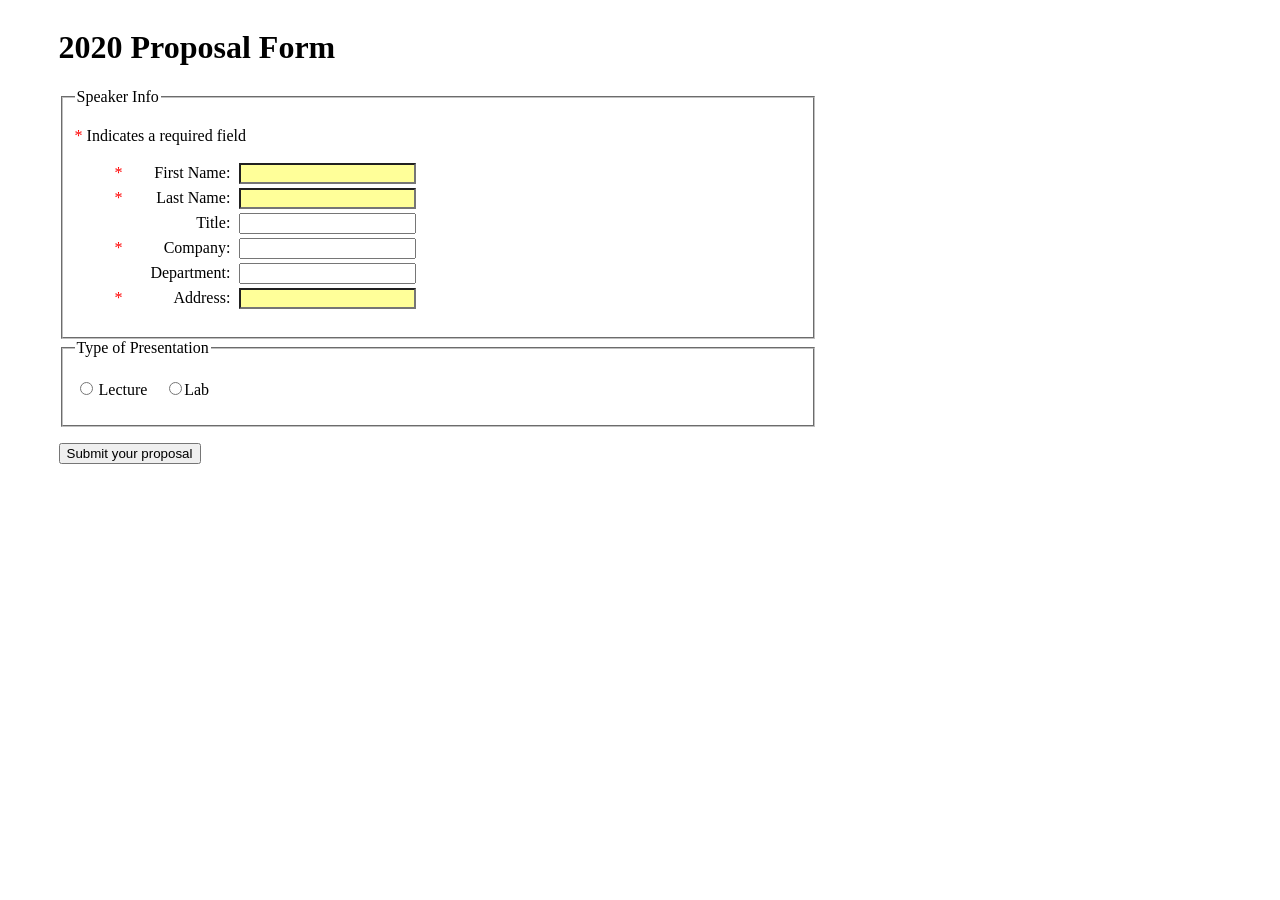
<file: Assignment-11/form.html>
<!doctype html>
<html lang="en">
  <head>
    <meta charset="utf-8" />
    <title>2020 Proposal Form</title>
    <!-- note that case matters for the link to the CSS file. 
 --- make sure the case of your file names and directories match. -->
    <link rel="stylesheet" href="css/form.css" />

    <!-- allow html5 to run in older versions of IE -->
    <!--[if lt IE 9]>
      <script src="http://html5shiv.googlecode.com/svn/trunk/html5.js"></script>
    <![endif]-->
  </head>

  <body>
    <div id="wrapper">
      <form action="" method="post" id="proposal2020">
        <div id="formcol1">
          <h1>2020 Proposal Form</h1>
          <fieldset>
            <legend>Speaker Info</legend>
            <p><span id="red-asterisk">*</span> Indicates a required field</p>
            <ul>
              <li>
                <label for="fstspkr1"
                  ><span id="red-asterisk">*</span> First Name:</label
                >
                <input
                  id="fstspkr1"
                  name="fstspkr1"
                  type="text"
                  class="reqfield"
                />
              </li>

              <li>
                <label for="lstname1"
                  ><span id="red-asterisk">*</span> Last Name:</label
                >
                <input
                  id="lstname1"
                  name="lstname1"
                  type="text"
                  class="reqfield"
                />
              </li>
              <li>
                <label for="spkrtitle1">Title:</label>
                <input
                  id="spkrtitle1"
                  name="spkrtitle1"
                  type="text"
                  maxlength="48"
                />
              </li>
              <li>
                <label for="company1"
                  ><span id="red-asterisk">*</span> Company:</label
                >
                <input id="company1" name="company1" type="text" />
              </li>
              <li>
                <label for="department1">Department:</label>
                <input id="department1" name="department1" type="text" />
              </li>
              <li>
                <label for="address1"
                  ><span id="red-asterisk">*</span> Address:</label
                >
                <input
                  id="address1"
                  class="reqfield"
                  name="address1"
                  type="text"
                />
              </li>
            </ul>
          </fieldset>
        </div>
        <!-- end of formcol1 div -->
        <div id="multchoice">
          <fieldset>
            <legend>Type of Presentation</legend>

            <p>
              <span
                ><input
                  value="1"
                  id="TypeofPres_lec"
                  name="p-type"
                  type="radio"
                />
                <label for="TypeofPres_lec">Lecture</label>
              </span>

              <span
                ><input
                  value="2"
                  id="TypeofPres_lab"
                  name="p-type"
                  type="radio"
                /><label for="TypeofPres_lab">Lab</label></span
              >
            </p>
          </fieldset>

          <p class="submit-button">
            <input type="submit" value="Submit your proposal" />
          </p>
        </div>
        <!-- end of multchoice div -->
      </form>
    </div>
    <!-- end wrapper div -->
  </body>
</html>
</file>
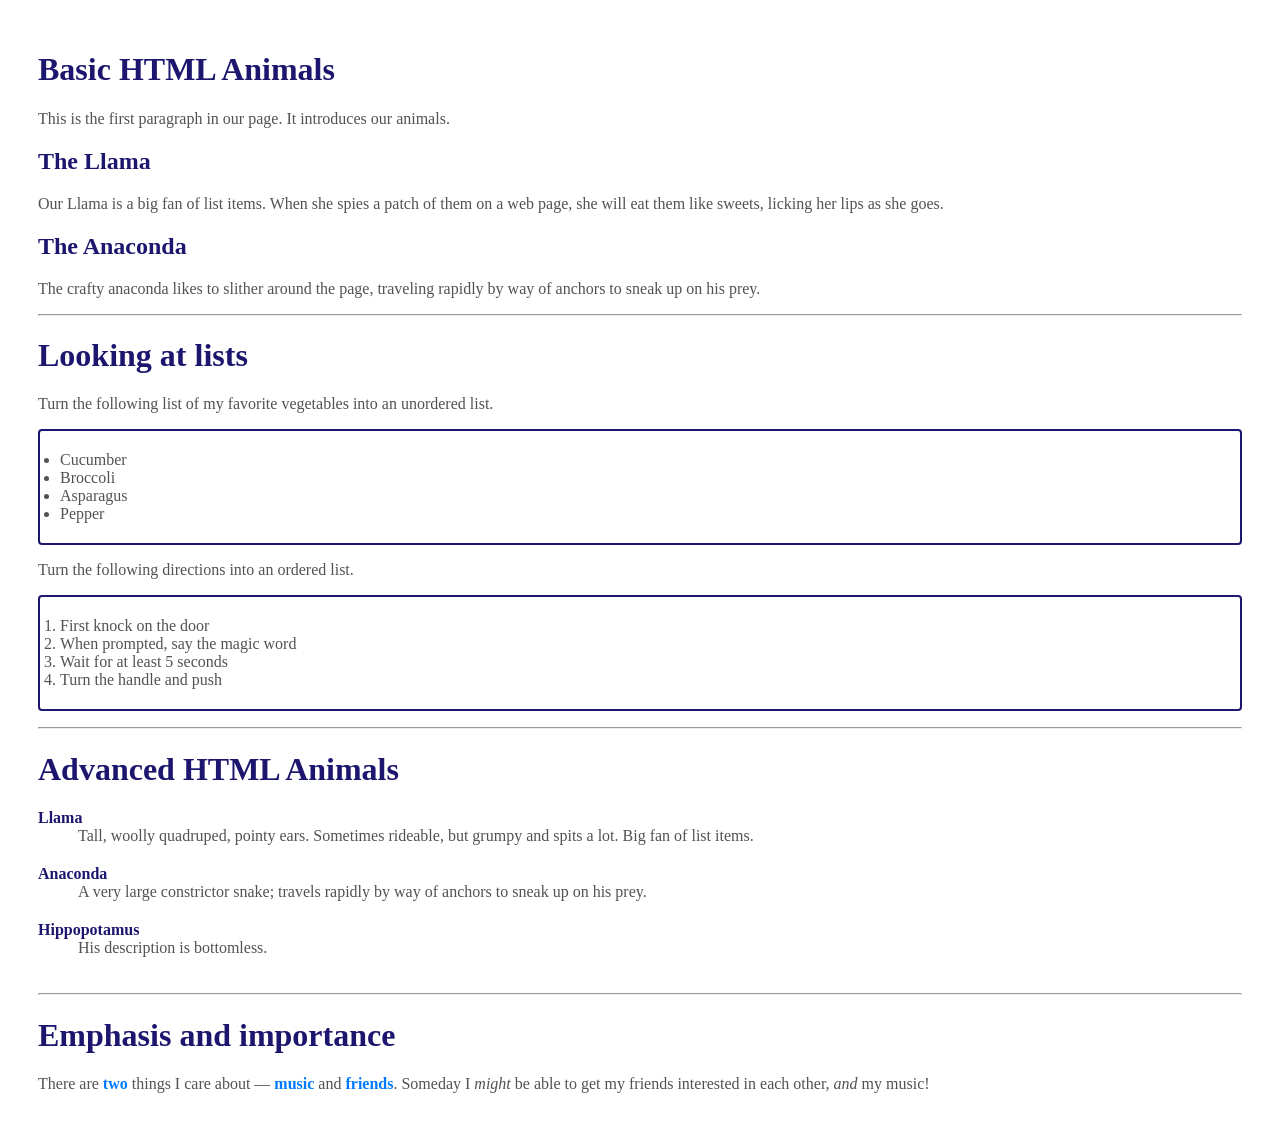
<file: Assignment-7/htmlbasics.html>
<!doctype html>
<html lang="en">
  <head>
    <meta charset="UTF-8" />
    <meta name="viewport" content="width=device-width, initial-scale=1.0" />
    <title>HTML Text/CSS Updates</title>
    <link rel="stylesheet" href="./styles.css" />
  </head>
  <body>
    <h1>Basic HTML Animals</h1>

    <p>This is the first paragraph in our page. It introduces our animals.</p>

    <h2>The Llama</h2>

    <p>
      Our Llama is a big fan of list items. When she spies a patch of them on a
      web page, she will eat them like sweets, licking her lips as she goes.
    </p>

    <h2>The Anaconda</h2>

    <p>
      The crafty anaconda likes to slither around the page, traveling rapidly by
      way of anchors to sneak up on his prey.
    </p>

    <hr />

    <h1>Looking at lists</h1>

    <p>
      Turn the following list of my favorite vegetables into an unordered list.
    </p>

    <ul>
      <li>Cucumber</li>
      <li>Broccoli</li>
      <li>Asparagus</li>
      <li>Pepper</li>
    </ul>

    <p>Turn the following directions into an ordered list.</p>

    <ol>
      <li>First knock on the door</li>
      <li>When prompted, say the magic word</li>
      <li>Wait for at least 5 seconds</li>
      <li>Turn the handle and push</li>
    </ol>

    <hr />

    <h1>Advanced HTML Animals</h1>

    <dl>
      <dt>Llama</dt>
      <dd>
        Tall, woolly quadruped, pointy ears. Sometimes rideable, but grumpy and
        spits a lot. Big fan of list items.
      </dd>
      <dt>Anaconda</dt>
      <dd>
        A very large constrictor snake; travels rapidly by way of anchors to
        sneak up on his prey.
      </dd>
      <dt>Hippopotamus</dt>
      <dd>His description is bottomless.</dd>
    </dl>

    <hr />

    <h1>Emphasis and importance</h1>

    <p>
      There are <strong>two</strong> things I care about —
      <strong>music</strong> and <strong>friends</strong>. Someday I
      <em>might</em> be able to get my friends interested in each other,
      <em>and</em> my music!
    </p>
  </body>
</html>
</file>
<file: Assignment-11/css/form.css>
@charset "UTF-8";

/* form styling */

#wrapper {
  width: 60%;
  margin-left: 4%;
}

div#formcol1 {
  float: left;
  width: 100%;
}

label {
  margin-right: 0.3em;
  position: relative;
  width: 6.3em; /* I made this deliberately wide – come up with your own optimal width */
  display: inline-block; /* width will not work for “inline” elements such as “label”. Therefore we need to set it to “inline-block” */
  padding-left: 15px;
  text-align: right;
}
/* we place the id formcol1 in front of the li element in order to limit this formatting to the top part of the form */

#formcol1 li {
  list-style: none;
  padding-top: 2px;
  padding-bottom: 2px;
}

label span {
  position: absolute;
  left: 0;
  color: red;
}

#multchoice label {
  width: auto;
  padding-left: 0;
  display: inline;
  text-align: left;
}

#multchoice span {
  margin-right: 8px; /* space between Lecture / Lab */
}

#multchoice input[type="radio"] {
  margin-right: 2px; /* tighter gap between button and text */
}

select:focus,
select:active,
input:focus,
input:active,
input:focus + label,
input:active + label,
label[for]:focus,
label[for]:active {
  color: #fff !important;

  background-color: #bb3d2f !important;
}

#formcol1 input.reqfield {
  background: #ff9;
}

#red-asterisk {
  color: red;
}
/* end of form css */
</file>
<file: Assignment-7/styles.css>
:root {
  --primary-color: rgb(28, 22, 111);
  --important-text: #007aff;
  --general-text: rgb(82, 82, 82);
}

html {
  padding: 30px;
}

h1,
h2 {
  color: var(--primary-color);
}
p {
  color: var(--general-text);
}

dd {
  color: var(--general-text);
  padding-bottom: 20px;
}

ul {
  border: 2px solid var(--primary-color);
}
li {
  color: var(--general-text);
}
ol {
  border: 2px solid var(--primary-color);
}
ol,
ul {
  padding: 20px 20px 20px 20px;
  border-radius: 4px;
}
em {
  color: var(--general-text);
}
dt {
  color: var(--primary-color);
  font-weight: 800;
}

strong {
  color: var(--important-text);
}
</file>
